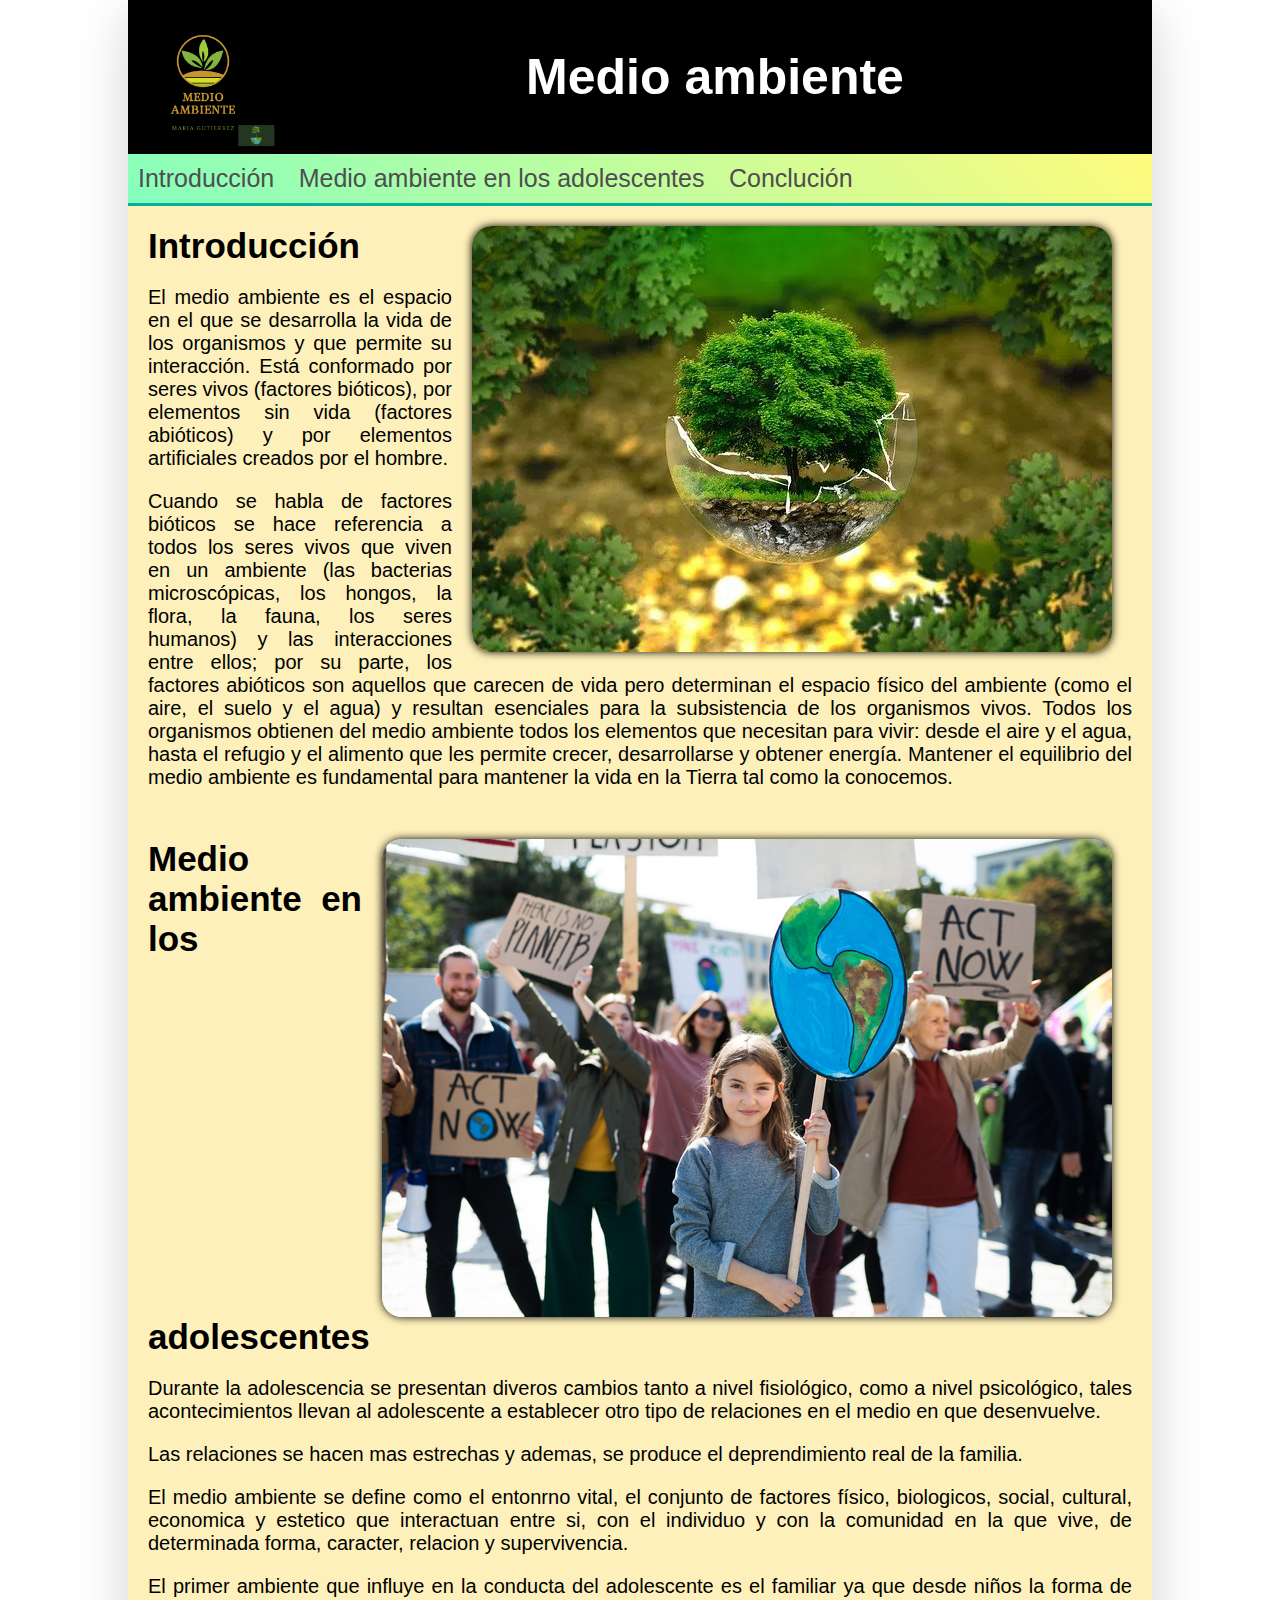
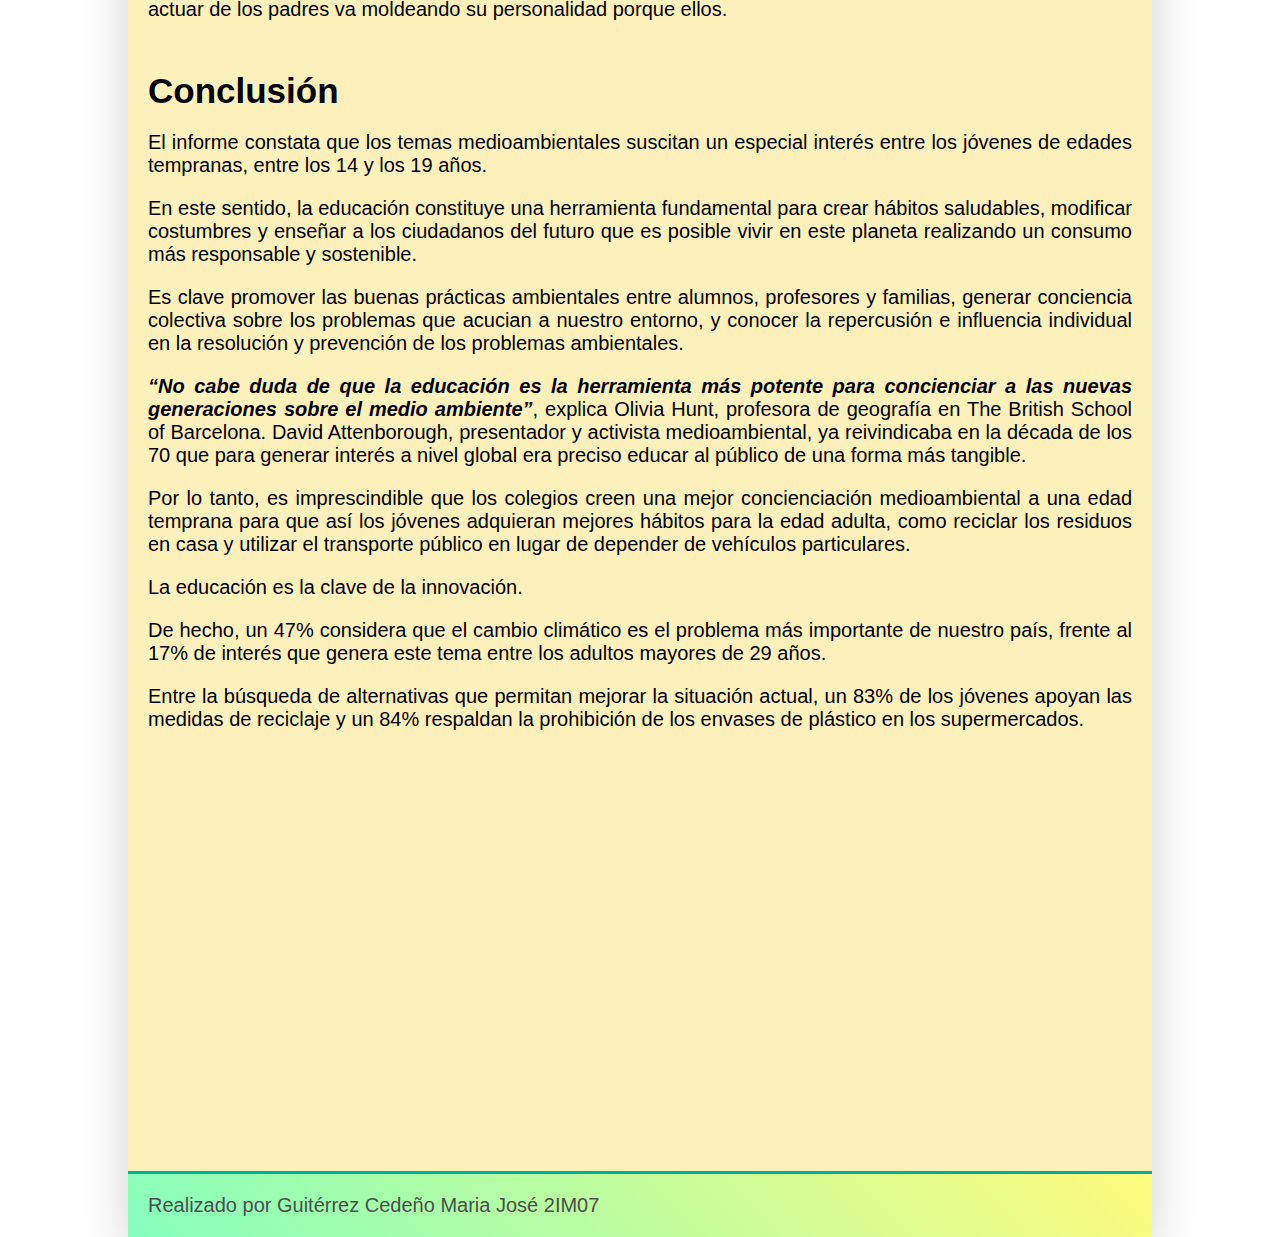
<file: index.html>
<!DOCTYPE html>
<html lang="en">
  <head>
    <meta charset="UTF-8" />
    <meta http-equiv="X-UA-Compatible" content="IE=edge" />
    <meta name="viewport" content="width=device-width, initial-scale=1.0" />
    <!--Estilos CSS-->
    <link rel="stylesheet" href="main.css" />
    <!--JavaScript-->
    <script src="main.js"></script>
    <!--Meta-->
    <meta property="og:title" content="Proyecto del medio ambiente" />
    <meta property="og:description" content="Informate sobre el medio ambiente" />
    <meta property="og:type" content="website" />
    <meta property="og:url" id="url" content="content" id="url" />
    <meta property="og:image" content="logo.png" />
    <link rel="shortcut icon" href="logo.png" type="image/x-icon">
    <title>Proyecto</title>
  </head>
  <body>
    <!--Contenedor principal-->
    <div id="container">
      <!--Cabecera-->
      <header>
        <div>
          <img src="logo.png" id="logo" alt="logo" />
        </div>
        <div>
          <h1>Medio ambiente</h1>
        </div>
      </header>
      <!--Fin de cabecera-->
      <!--Navegación-->
      <nav>
        <ul>
          <li linked-section="#intro">Introducción</li>
          <li linked-section="#section-1">
            Medio ambiente en los adolescentes
          </li>
          <li linked-section="#conclution">Conclución</li>
        </ul>
      </nav>
      <!--Fin navegación-->
      <!--Contenido principal-->
      <main>
        <div id="intro" class="has-image">
          <!--Intro-->
          <img src="article-img2.jpg" alt="" />
          <h2>Introducción</h2>
          <p>
            El medio ambiente es el espacio en el que se desarrolla la vida de
            los organismos y que permite su interacción. Está conformado por
            seres vivos (factores bióticos), por elementos sin vida (factores
            abióticos) y por elementos artificiales creados por el hombre.
          </p>
          <p>
            Cuando se habla de factores bióticos se hace referencia a todos los
            seres vivos que viven en un ambiente (las bacterias microscópicas,
            los hongos, la flora, la fauna, los seres humanos) y las
            interacciones entre ellos; por su parte, los factores abióticos son
            aquellos que carecen de vida pero determinan el espacio físico del
            ambiente (como el aire, el suelo y el agua) y resultan esenciales
            para la subsistencia de los organismos vivos. Todos los organismos
            obtienen del medio ambiente todos los elementos que necesitan para
            vivir: desde el aire y el agua, hasta el refugio y el alimento que
            les permite crecer, desarrollarse y obtener energía. Mantener el
            equilibrio del medio ambiente es fundamental para mantener la vida
            en la Tierra tal como la conocemos.
          </p>
          <!--Fin intro-->
        </div>
        <!--Sección 1-->
        <div id="section-1" class="has-image">
          <img src="article-img1.jpg" alt="" />
          <h2>Medio ambiente en los adolescentes</h2>
          <p>
            Durante la adolescencia se presentan diveros cambios tanto a nivel
            fisiológico, como a nivel psicológico, tales acontecimientos llevan
            al adolescente a establecer otro tipo de relaciones en el medio en
            que desenvuelve.
          </p>
          <p>
            Las relaciones se hacen mas estrechas y ademas, se produce el
            deprendimiento real de la familia.
          </p>
          <p>
            El medio ambiente se define como el entonrno vital, el conjunto de
            factores físico, biologicos, social, cultural, economica y estetico
            que interactuan entre si, con el individuo y con la comunidad en la
            que vive, de determinada forma, caracter, relacion y supervivencia.
          </p>
          <p>
            El primer ambiente que influye en la conducta del adolescente es el
            familiar ya que desde niños la forma de actuar de los padres va
            moldeando su personalidad porque ellos.
          </p>
        </div>
        <!--Fin sección 1-->
        <!--Conclución-->
        <div id="conclution">
          <h2>Conclusión</h2>
          <p>
            El informe constata que los temas medioambientales suscitan un
            especial interés entre los jóvenes de edades tempranas, entre los 14
            y los 19 años.
          </p>
          <p>
            En este sentido, la educación constituye una herramienta fundamental
            para crear hábitos saludables, modificar costumbres y enseñar a los
            ciudadanos del futuro que es posible vivir en este planeta
            realizando un consumo más responsable y sostenible.
          </p>
          <p>
            Es clave promover las buenas prácticas ambientales entre alumnos,
            profesores y familias, generar conciencia colectiva sobre los
            problemas que acucian a nuestro entorno, y conocer la repercusión e
            influencia individual en la resolución y prevención de los problemas
            ambientales.
          </p>
          <p>
            <i
              ><b
                >“No cabe duda de que la educación es la herramienta más potente
                para concienciar a las nuevas generaciones sobre el medio
                ambiente”</b
              ></i
            >, explica Olivia Hunt, profesora de geografía en The British School
            of Barcelona. David Attenborough, presentador y activista
            medioambiental, ya reivindicaba en la década de los 70 que para
            generar interés a nivel global era preciso educar al público de una
            forma más tangible.
          </p>
          <p>
            Por lo tanto, es imprescindible que los colegios creen una mejor
            concienciación medioambiental a una edad temprana para que así los
            jóvenes adquieran mejores hábitos para la edad adulta, como reciclar
            los residuos en casa y utilizar el transporte público en lugar de
            depender de vehículos particulares.
          </p>
          <p>La educación es la clave de la innovación.</p>
          <p>
            De hecho, un 47% considera que el cambio climático es el problema
            más importante de nuestro país, frente al 17% de interés que genera
            este tema entre los adultos mayores de 29 años.
          </p>
          <p>
            Entre la búsqueda de alternativas que permitan mejorar la situación
            actual, un 83% de los jóvenes apoyan las medidas de reciclaje y un
            84% respaldan la prohibición de los envases de plástico en los
            supermercados.
          </p>
          <iframe
            id="video"
            src="https://www.youtube.com/embed/nvUqnpicSd0"
            title="YouTube video player"
            frameborder="0"
            allow="accelerometer; autoplay; clipboard-write; encrypted-media; gyroscope; picture-in-picture"
            allowfullscreen
          ></iframe>
        </div>
        <!--Fin conclución-->
      </main>
      <!--Fin contenido principal-->
      <!--Pie de página-->
      <footer>Realizado por Guitérrez Cedeño Maria José 2IM07</footer>
      <!--Fin pie de página-->
    </div>
    <!--Fin contenedor principal-->
  </body>
</html>
</file>
<file: main.css>
* {
  font-family: -apple-system, BlinkMacSystemFont, "Segoe UI", Roboto, Oxygen,
    Ubuntu, Cantarell, "Open Sans", "Helvetica Neue", sans-serif;
  box-sizing: border-box;
  padding: 0;
  margin: 0;
}

#container {
  margin: 0 auto;
  min-height: 100vh;
  width: 80%;
  display: grid;
  grid-template-areas:
    "header header header header"
    "nav nav nav nav"
    "main main main main"
    "footer footer footer footer";
  grid-template-rows: auto auto 7fr auto;
  box-shadow: 0 1rem 3rem rgba(0, 0, 0, 0.175);
}

#container > header {
  grid-area: header;
  background-color: #000000;
  color: #ffffff;
}

#container > header {
  display: grid;
  align-items: center;
  grid-template-columns: auto 2fr;
}

#container > header > div > h1 {
  text-align: center;
  font-size: 50px;
}

#container > nav {
  grid-area: nav;
  color: #4e4e4e;
  background-color: #3d3f3d;
  border-bottom: 3px solid #00b09b;
  background-color: #85ffbd;
  background-image: linear-gradient(45deg, #85ffbd 0%, #fffb7d 100%);
}

#logo {
  height: 150px;
}

#container > nav > ul > li:hover {
  background-color: #4ee10e;
  background-image: linear-gradient(
    45deg,
    #4ee10e 0%,
    #fffb7d 50%,
    #038618 100%
  );
  transition: 2s;
  cursor: pointer;
}

#container > nav > ul > li {
  padding: 10px;
  display: inline-block;
  font-size: 25px;
}

#container > main {
  grid-area: main;
  color: #000;
  background-color: #fef0ba;
  padding: 20px;
  text-align: justify;
}

#container > main p {
  display: block;
  margin-bottom: 20px;
  font-size: 20px;
}

#container > main h2 {
  display: block;
  margin-bottom: 20px;
  font-size: 35px;
}

main div {
  margin-bottom: 50px;
}

#container > main img {
  float: right;
  max-width: 100%;
  border-radius: 20px;
  box-shadow: 0 0 8px #000000;
  margin: 0 20px 0;
}

#container footer {
  grid-area: footer;
  border-top: 3px solid #00b09b;
  background-color: #85ffbd;
  background-image: linear-gradient(45deg, #85ffbd 0%, #fffb7d 100%);
  padding: 20px;
  font-size: 20px;
  color: #4e4e4e;
}

#video {
  display: block;
  margin: auto;
  width: 40%;
  height: 350px;
}

.link {
  background-color: #44c767;
  border-radius: 28px;
  border: 1px solid #18ab29;
  display: inline-block;
  cursor: pointer;
  color: #ffffff;
  font-family: Arial;
  text-align: center;
  font-size: 17px;
  padding: 16px 31px;
  text-decoration: none;
  text-shadow: 0px 1px 0px #2f6627;
}
.link:hover {
  background-color: #5cbf2a;
}
.link:active {
  position: relative;
  top: 1px;
}

@media (max-width: 900px) {
  #container {
    grid-template-areas:
      "header"
      "nav"
      "main"
      "footer";

    grid-template-rows: auto auto 6fr auto;

    width: 100vw;
    margin: 0;
  }

  #video {
    width: 80%;
  }

  #container > main img {
    margin: 0 0 20px;
  }

  #container > nav > ul > li {
    display: block;
  }
}
</file>
